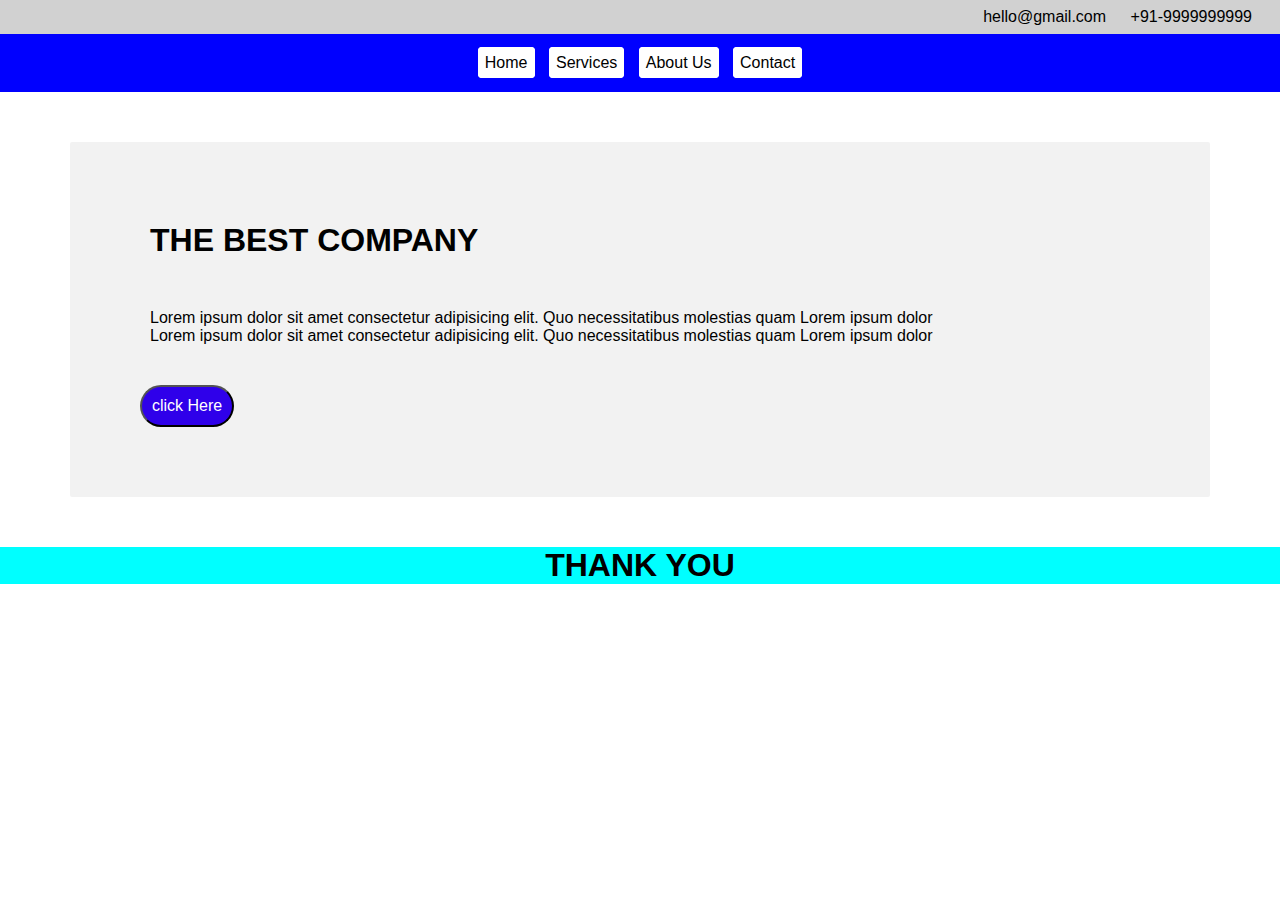
<file: 05-03-2023/index.html>
<!DOCTYPE html>
<html lang="en">
<head>
    <meta charset="UTF-8">
    <meta http-equiv="X-UA-Compatible" content="IE=edge">
    <meta name="viewport" content="width=device-width, initial-scale=1.0">
    <link rel="stylesheet" href="style.css">
    <title>5th March Design</title>
</head>
<body>
    <!-- top nav bar -->
    <div class="top-nav-bar">
        <a href="#" class="main-nav-bar">hello@gmail.com</a>
        <a href="#" class="main-nav-bar">+91-9999999999</a>
    </div>
    <!-- top nav bar ends -->

    <!-- main nav bar begins -->
    <nav>
        <div class="nav-bar">
            <a href="#" class="nav-bar-main">Home</a>
            <a href="#" class="nav-bar-main">Services</a>
            <a href="#" class="nav-bar-main">About Us</a>
            <a href="#" class="nav-bar-main">Contact</a>
        </div>
    </nav>
    <!-- main nav bar ends -->

    <div class="main-top-body-part">
        <div class="inner-main-top-body-part">
            <h1>
                THE BEST COMPANY
            </h1>
            <p>
                Lorem ipsum dolor sit amet consectetur adipisicing elit.
                Quo necessitatibus molestias quam Lorem ipsum dolor
            </p>
            <p>
                Lorem ipsum dolor sit amet consectetur adipisicing elit.
                Quo necessitatibus molestias quam Lorem ipsum dolor
            </p>
            <!-- <img src="https://imgs.search.brave.com/kuikydW_1xSswuD_TQibIog1bzrGU20nkCO-FHPEjdY/rs:fit:999:1003:1/g:ce/aHR0cHM6Ly9yYXcu/Z2l0aHVidXNlcmNv/bnRlbnQuY29tL3No/YWh6YWlia2hhbGlk/L21lcm4tYXBwLWdl/bmVyYXRvci9tYXN0/ZXIvc3RhdGljL2xv/Z28ucG5n"> -->
            <div class="button-body">
                <button>
                    click Here
                </button>
            </div>
        </div>
        <!-- <div>
            <img src="https://imgs.search.brave.com/kuikydW_1xSswuD_TQibIog1bzrGU20nkCO-FHPEjdY/rs:fit:999:1003:1/g:ce/aHR0cHM6Ly9yYXcu/Z2l0aHVidXNlcmNv/bnRlbnQuY29tL3No/YWh6YWlia2hhbGlk/L21lcm4tYXBwLWdl/bmVyYXRvci9tYXN0/ZXIvc3RhdGljL2xv/Z28ucG5n">
        </div> -->
    </div>

    <div>
        <h2>
            THANK YOU
        </h2>

</body>
</html>
</file>
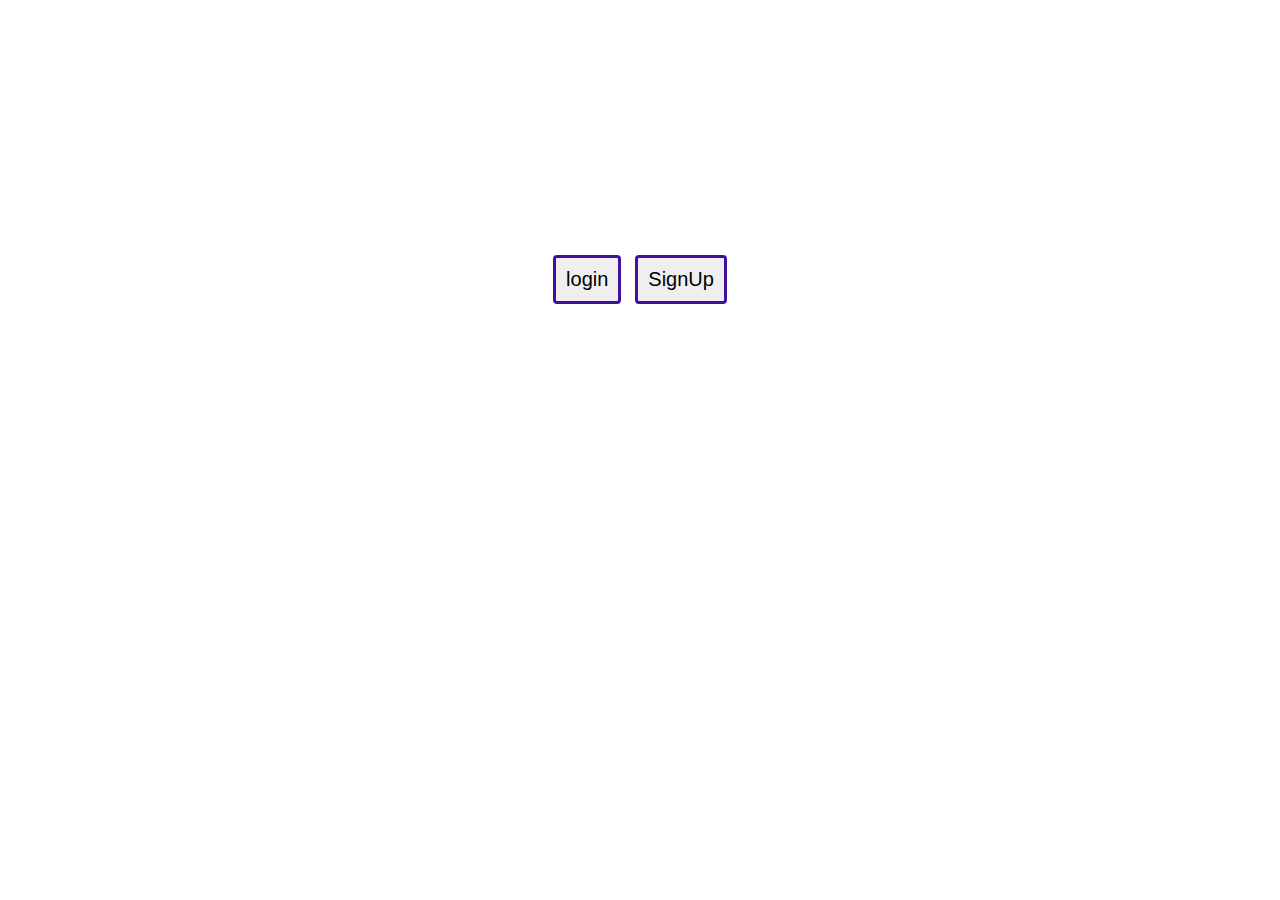
<file: login-signup/index.html>
<!DOCTYPE html>
<html lang="en">
<head>
    <link rel="stylesheet" href="./style.css">
    <meta charset="UTF-8">
    <meta http-equiv="X-UA-Compatible" content="IE=edge">
    <meta name="viewport" content="width=device-width, initial-scale=1.0">
    <title>Login-SignUp Forms</title>
</head>
<body>
    <button>
        <a href="./login.html">login</a>
    </button>
    <button>
        <a href="./login.html">SignUp</a>
    </button>
</body>
</html>
</file>
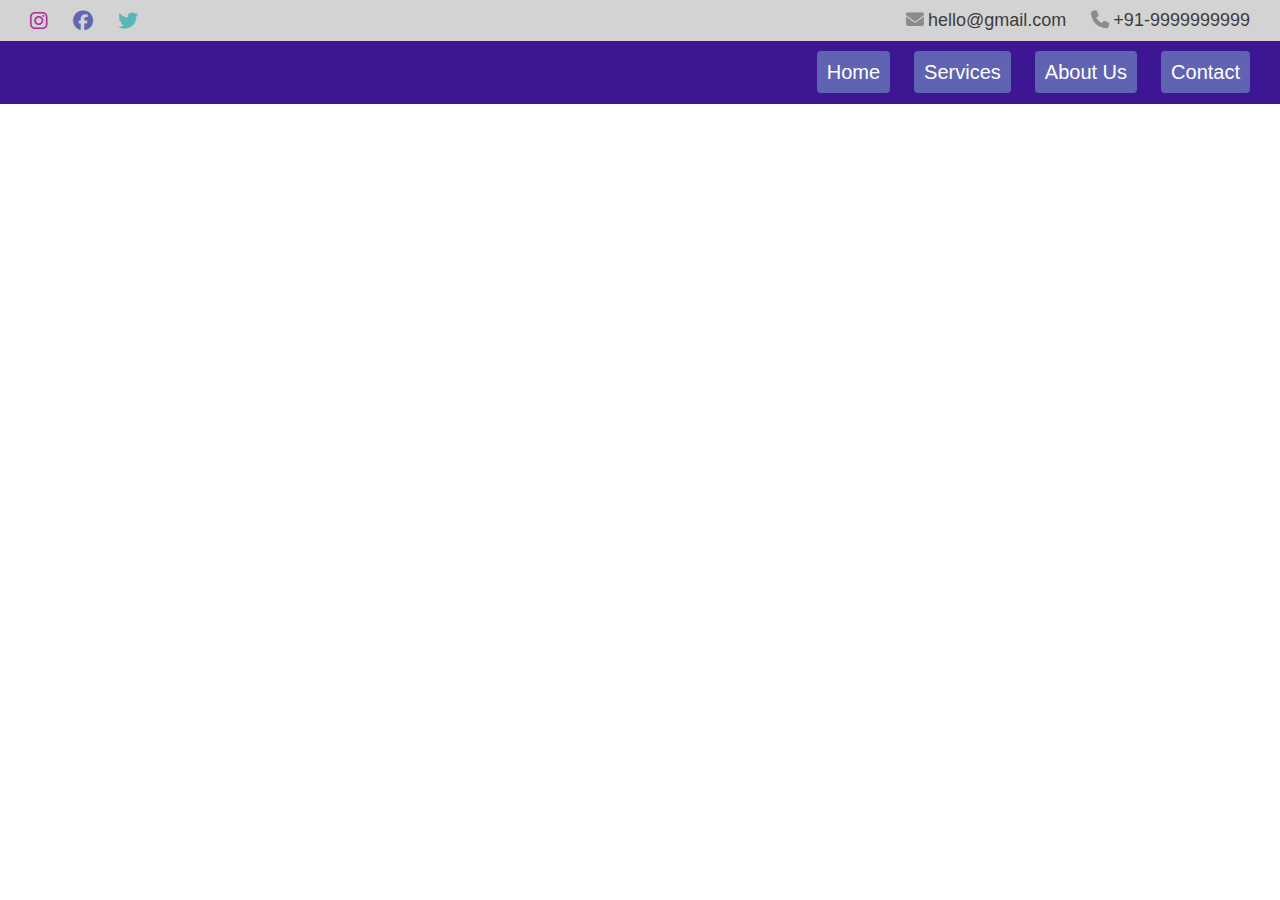
<file: Navbar/index.html>
<!DOCTYPE html>
<html lang="en">
<head>
    <link rel="stylesheet" href="./style.css">
    <link rel="stylesheet" 
    href="https://cdnjs.cloudflare.com/ajax/libs/font-awesome/6.3.0/css/all.min.css">    <meta charset="UTF-8">
    <meta http-equiv="X-UA-Compatible" content="IE=edge">
    <meta name="viewport" content="width=device-width, initial-scale=1.0">
    <title>Mern NavBAr</title>
</head>
<body>
    <!-- top nav bar -->
    <div class="icons-info">
        <div class="icons">
            <i class="fab fa-instagram"></i>
            <i class="fab fa-facebook"></i>
            <i class="fab fa-twitter"></i>
        </div>
        <div class="top-nav-bar">
            <i class="fa fa-envelope"></i>
            <a href="#" class="details">hello@gmail.com</a>
            <i class="fa fa-phone"></i>
            <a href="#" class="details">+91-9999999999</a>
        </div>
    </div>
    <!-- top nav bar ends -->

    <!-- main nav bar -->
    <nav>
        <ul>
            <li>Home</li>
            <li>Services</li>
            <li>About Us</li>
            <li>Contact</li>
        </ul>
    </nav>
    <!-- main nav bar ends -->
</body>
</html>
</file>
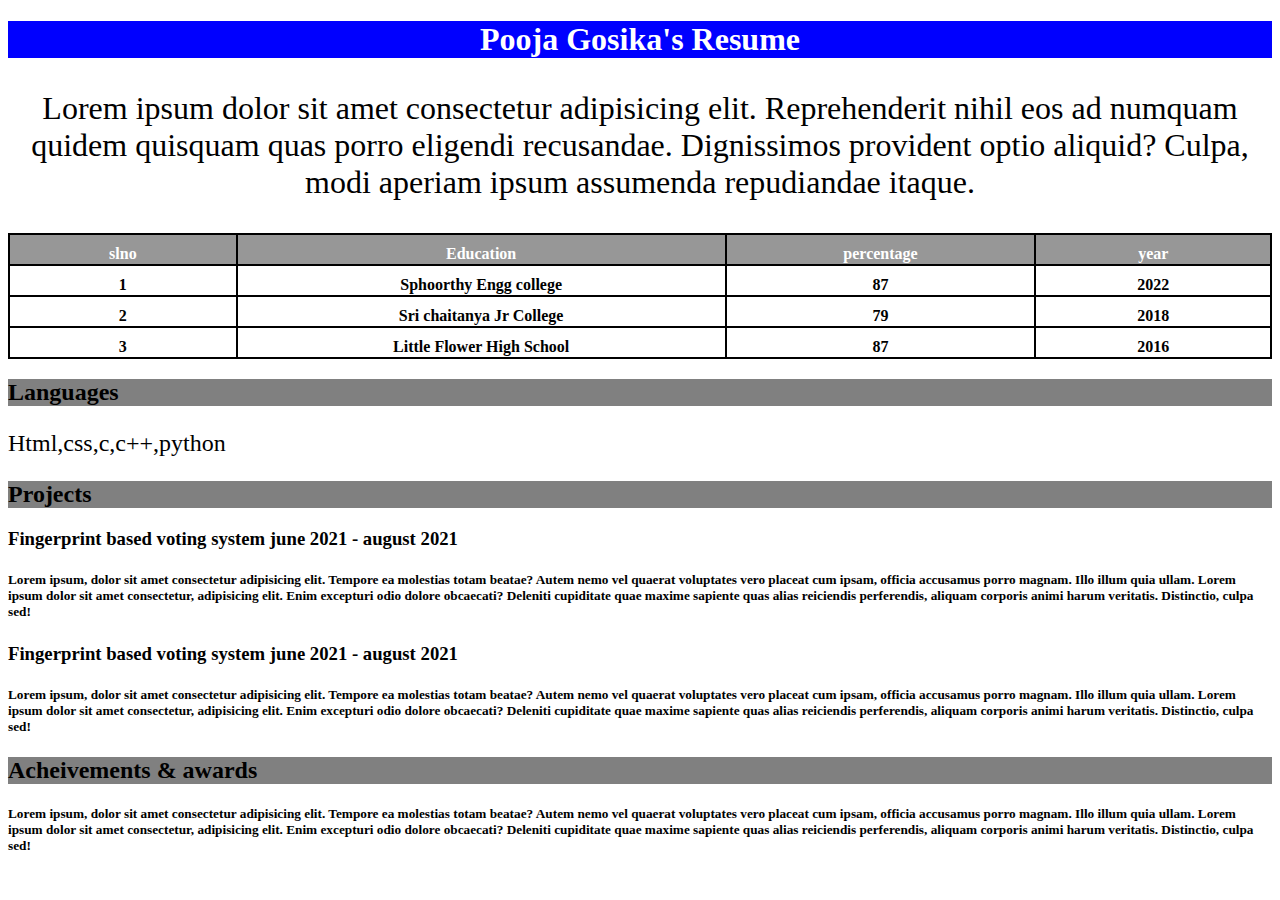
<file: Resume/index.html>
<!DOCTYPE html>
<html lang="en">
<head>
    <link rel="stylesheet" href="style.css">
    <meta charset="UTF-8">
    <meta http-equiv="X-UA-Compatible" content="IE=edge">
    <meta name="viewport" content="width=device-width, initial-scale=1.0">
    <title>Resume</title>
</head>
<body>
    <h1 class="main-heading">
        Pooja Gosika's Resume
    </h1>
    <p class="description">
        Lorem ipsum dolor sit amet consectetur adipisicing elit. Reprehenderit nihil eos ad numquam quidem quisquam quas porro eligendi recusandae. Dignissimos provident optio aliquid? Culpa, modi aperiam ipsum assumenda repudiandae itaque.
    </p>

    <table>
        <thead>
            <tr>
                <th>
                    slno
                </th>
                <th>
                    Education
                </th>
                <th>
                    percentage
                </th>
                <th>
                    year
                </th>
            </tr>
        </thead>
        <tbody>
            <tr>
                <th>
                    1
                </th>
                <th>
                    Sphoorthy Engg college
                </th>
                <th>
                    87
                </th>
                <th>
                    2022
                </th>
            </tr>
            <tr>
                <th>
                    2
                </th>
                <th>
                    Sri chaitanya Jr College
                </th>
                <th>
                    79
                </th>
                <th>
                    2018
                </th>
            </tr>
            <tr>
                <th>
                    3
                </th>
                <th>
                    Little Flower High School
                </th>
                <th>
                    87
                </th>
                <th>
                    2016
                </th>
            </tr>
        </tbody>
    </table>
    <!-- end of table -->

    <h2 class="heading1">
        Languages
    </h2>
    <p class="para-languages">
        Html,css,c,c++,python
    </p>

    <!-- project section begins -->
    <h2 class="heading1">
        Projects
    </h2>
    <h3>
        <b>Fingerprint based voting system june 2021 - august 2021</b>
    </h3>
    <h5>
        Lorem ipsum, dolor sit amet consectetur adipisicing elit. Tempore ea molestias totam beatae? Autem nemo vel quaerat voluptates vero placeat cum ipsam, officia accusamus porro magnam. Illo illum quia ullam. Lorem ipsum dolor sit amet consectetur, adipisicing elit. Enim excepturi odio dolore obcaecati? Deleniti cupiditate quae maxime sapiente quas alias reiciendis perferendis, aliquam corporis animi harum veritatis. Distinctio, culpa sed!
    </h5>
    <h3>
        <b>Fingerprint based voting system june 2021 - august 2021</b>
    </h3>
    <h5>
        Lorem ipsum, dolor sit amet consectetur adipisicing elit. Tempore ea molestias totam beatae? Autem nemo vel quaerat voluptates vero placeat cum ipsam, officia accusamus porro magnam. Illo illum quia ullam. Lorem ipsum dolor sit amet consectetur, adipisicing elit. Enim excepturi odio dolore obcaecati? Deleniti cupiditate quae maxime sapiente quas alias reiciendis perferendis, aliquam corporis animi harum veritatis. Distinctio, culpa sed!
    </h5>
    <!-- project section ends -->

    <!-- achievements starts -->
    <h2 class="heading1">
        Acheivements & awards
    </h2>
    <h5>
        Lorem ipsum, dolor sit amet consectetur adipisicing elit. Tempore ea molestias totam beatae? Autem nemo vel quaerat voluptates vero placeat cum ipsam, officia accusamus porro magnam. Illo illum quia ullam. Lorem ipsum dolor sit amet consectetur, adipisicing elit. Enim excepturi odio dolore obcaecati? Deleniti cupiditate quae maxime sapiente quas alias reiciendis perferendis, aliquam corporis animi harum veritatis. Distinctio, culpa sed!
    </h5>

    <!-- achievements ends -->

</body>
</html>
</file>
<file: 05-03-2023/style.css>
*
{
    padding: 0px;
    margin: 0px;
    font-family:Verdana, Geneva, Tahoma, sans-serif
}
.top-nav-bar
{
    padding: 8px;
    text-align: right;
    background-color: #d1d1d1;
}
.main-nav-bar{
    font-size: 1rem;
    text-decoration: none;
    color: #000000;
    padding-right: 20px;
}
.nav-bar
{
    background-color: blue;
    padding: 20px;
    position: relative;
    text-align: center;
}
.nav-bar-main{
    text-decoration: none;
    border: 2px solid white;
    color: black;
    padding: 5px;
    margin:5px;
    background-color: white;
    border-radius: 4px;
    
}
.main-top-body-part
{
    margin: 20px;
}
.inner-main-top-body-part
{
    padding: 30px;
    margin: 50px;
    border-radius: 2px;
    background-color: #f2f2f2;
}
h1{
    padding: 50px;
}
p{
    padding-left: 50px;
    border-style: hidden;
    border-radius: 0px solid;
    position: left-top;
}
img{
    width: 500px;
    background-position: right-top;
}
.button-body
{
    padding: 40px;
}
button{
    padding:10px;
    font-size: 1rem;
    background-color: #2f00ea;
    border-radius: 25px;
    color:white;
}
h2
{
    background-color: aqua;
    text-align: center;
    font-size: 2rem;
}
.services{
    text-align: center;
    padding-top: 10px;
}
</file>
<file: login-signup/style.css>
*
{
    padding:0px;
    margin: 0px;
}
body{
    text-align: center;
    margin: 250px;
}
button
{
    border: 3px solid #42119c;
    margin: 5px;
    padding: 10px;
    border-radius: 4px;
    font-size: 20px;
    font-family:Verdana, Geneva, Tahoma, sans-serif;
}
a{
    text-decoration: none;
    color: #000000;
}
</file>
<file: Navbar/style.css>
*
{
    margin: 0px;
    padding: 0px;
}
.icons-info
{
    background-color: #d3d3d3;
    font-size: 18px;
    padding: 10px;
}
.fa-instagram
{
    color: #a80490;
}
.fa-facebook
{
    color: #484aac;
}
.fa-twitter
{
    color: #3db1b3;
}
.top-nav-bar
{
    text-align: right;
}
.icons
{
    word-spacing: 20px;
    float:left;
    padding-left:20px;
    font-size: 20px;
}
.details
{
    color: #3d3d3d;
}
i
{
    color: #7a7a7a;
    opacity: 0.8;
}
a{
    text-decoration: none;
    padding-right: 20px;
    font-family: 'Franklin Gothic Medium', 'Arial Narrow', Arial, sans-serif;
}
nav
{
    background-color: #3d1793;
    padding: 20px;
    text-align: right;
    
}

li
{
    font-size: 20px;
    display: inline;
    padding: 10px;
    color: #ffffff;
    font-family: Arial, Helvetica, sans-serif;
    margin: 10px;
    background-color: #6062b2;
    border-radius: 4px;
}
li:hover
{
    color:#000000;
    background-color: #00ffee;
    cursor: pointer;
    transition: 0.2s;
}
</file>
<file: Resume/style.css>
body{
    padding-inline: none;
}

.main-heading{
    text-align: center;
    background-color: blue;
    color: white;
}
.description
{
    font-size: 2rem;
    text-align: center;
}
table{
    padding-right: 20px;
    box-sizing: centre;
}
thead
{
    background-color: #979797;
    color: white;
}
table, thead,tbody{
    width: 100%;
}

thead,tbody,th,td
{
    border: 2px solid black;
    text-align: center;
    padding: 10px 50px 1px;
}
table, th,td{
    border-collapse: collapse;
}
.heading1{
    background-color: grey;
}
.para-languages
{
    font-size: 24px;
}
</file>
